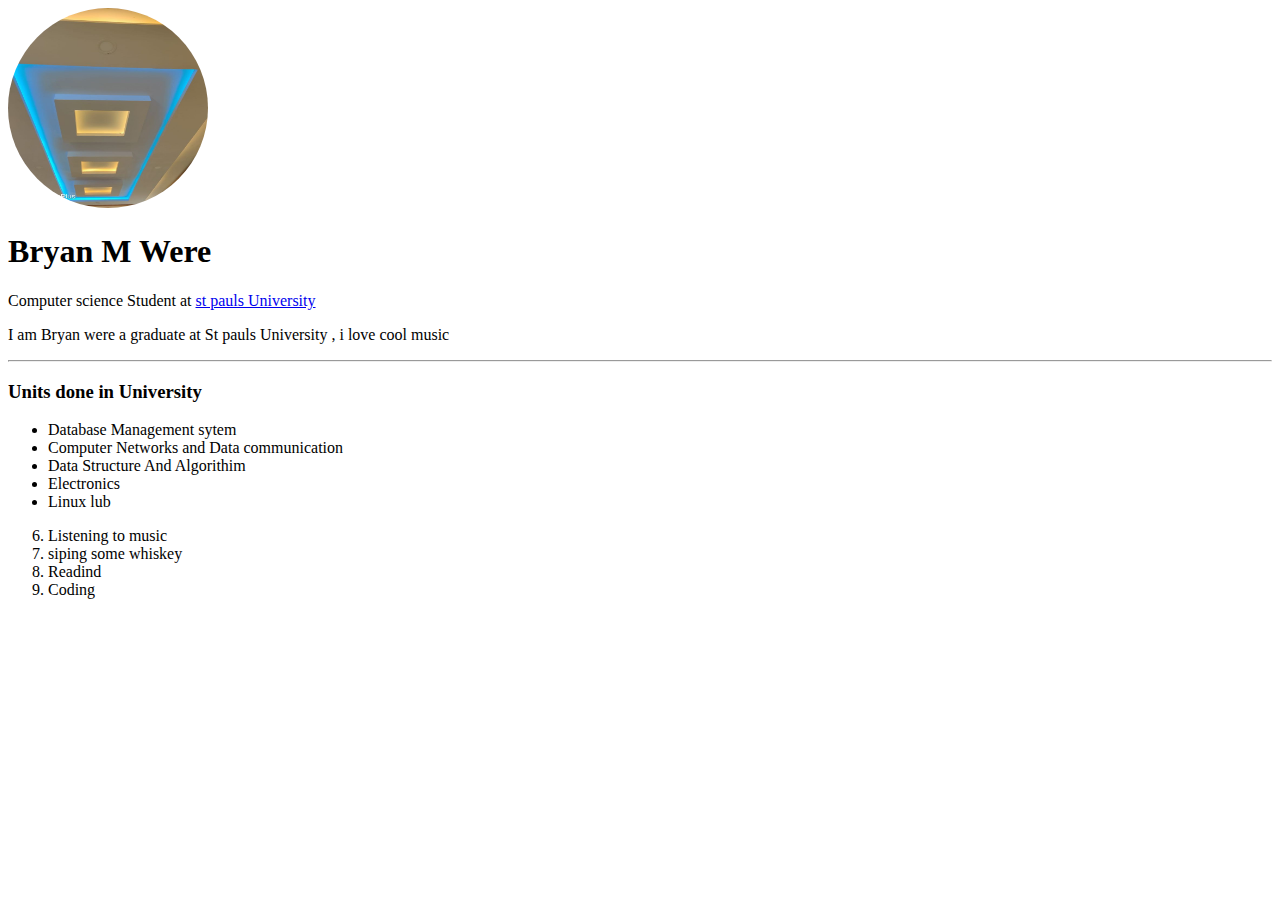
<file: HTML personal site/index.html>
<!DOCTYPE html>
<html lang="en">
<head>
    <meta charset="UTF-8">
    <meta http-equiv="X-UA-Compatible" content="IE=edge">
    <meta name="viewport" content="width=device-width, initial-scale=1.0">
    <title>Bryan personal website</title>
    <link rel="stylesheet" href="personal.css">
</head>
<body>
    <img  class="gyp" src="gypsum3.jpg" alt="profile" height="200px",width="200px"  border-radius="50px" >
    <h1> Bryan M Were</h1>
    <p> Computer science Student at <a href="spu.ac.ke">st pauls University </a></p>
    <p> I am Bryan were a graduate at St pauls University , i love cool music</p>
    <hr>
    <h3> Units done in University</h3>
    <ul >
        <li>Database Management sytem</li>
        <li>Computer Networks and Data communication</li>
        <li> Data Structure And Algorithim</li>
        <li>Electronics</li>
        <li>Linux lub</li>
    </ul>
    <ol start="6">
        <li>Listening to music</li>
        <li>siping some whiskey</li>
        <li>Readind </li>
        <li>Coding</li>
    </ol>
</body>
</html>
</file>
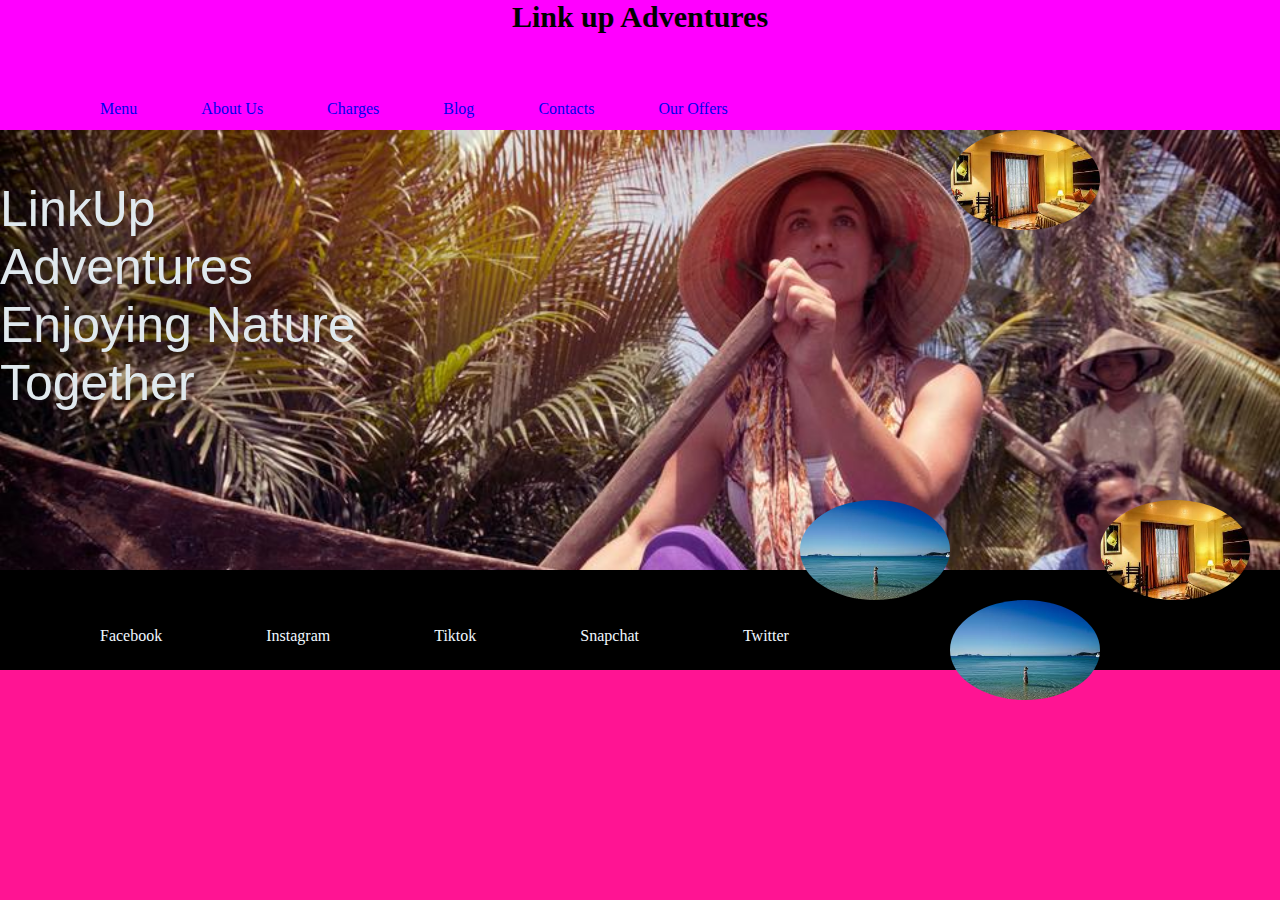
<file: final project/linkuptravelers.html>
<!DOCTYPE html>
<html lang="en">
<head>
    <meta charset="UTF-8">
    <meta http-equiv="X-UA-Compatible" content="IE=edge">
    <meta name="viewport" content="width=device-width, initial-scale=1.0">
    <title>Linkuptravellers</title>
    <link rel="stylesheet" href="link.css">
</head>

<body>
    <!-- navigation bar-->
   <nav class="detail"> 
    <center> <h2>Link up Adventures</h2></center>
        <ul>
           
            <li> <a href="#"> Menu</a> </li>
            <li> <a href="#">About Us</a></li>
            <li><a href="#">Charges </a></li>
            <li> <a href="#">Blog </a></li>
            <li><a href="#">Contacts </a></li>
            <li><a href="#">Our Offers </a></li>
        </nav>
        
        
       
            <section class="content">
                <div class="title"> 
              LinkUp Adventures Enjoying Nature Together
                  
                </div>

                <img  class= "ocean"src="wanja1.jpeg" alt="kay">
                <img  class= "hotel"src="hotel.jpeg" alt="malindi">
                <img  class= "animals"src="wanja1.jpeg" alt="kay">
                <img  class= "eatery"src="hotel.jpeg" alt="malindi">
               
            </section>
            <nav class="leg">
            <Ul>
                <li class="legc">  Facebook </li>
                <li class="legc"> Instagram</li>
                <li  class="legc">Tiktok</li>
                <li class="legc">Snapchat</li>
                <li  class="legc">Twitter</li>
            </Ul>
        </nav>
</body>


  
     
</html>
</file>
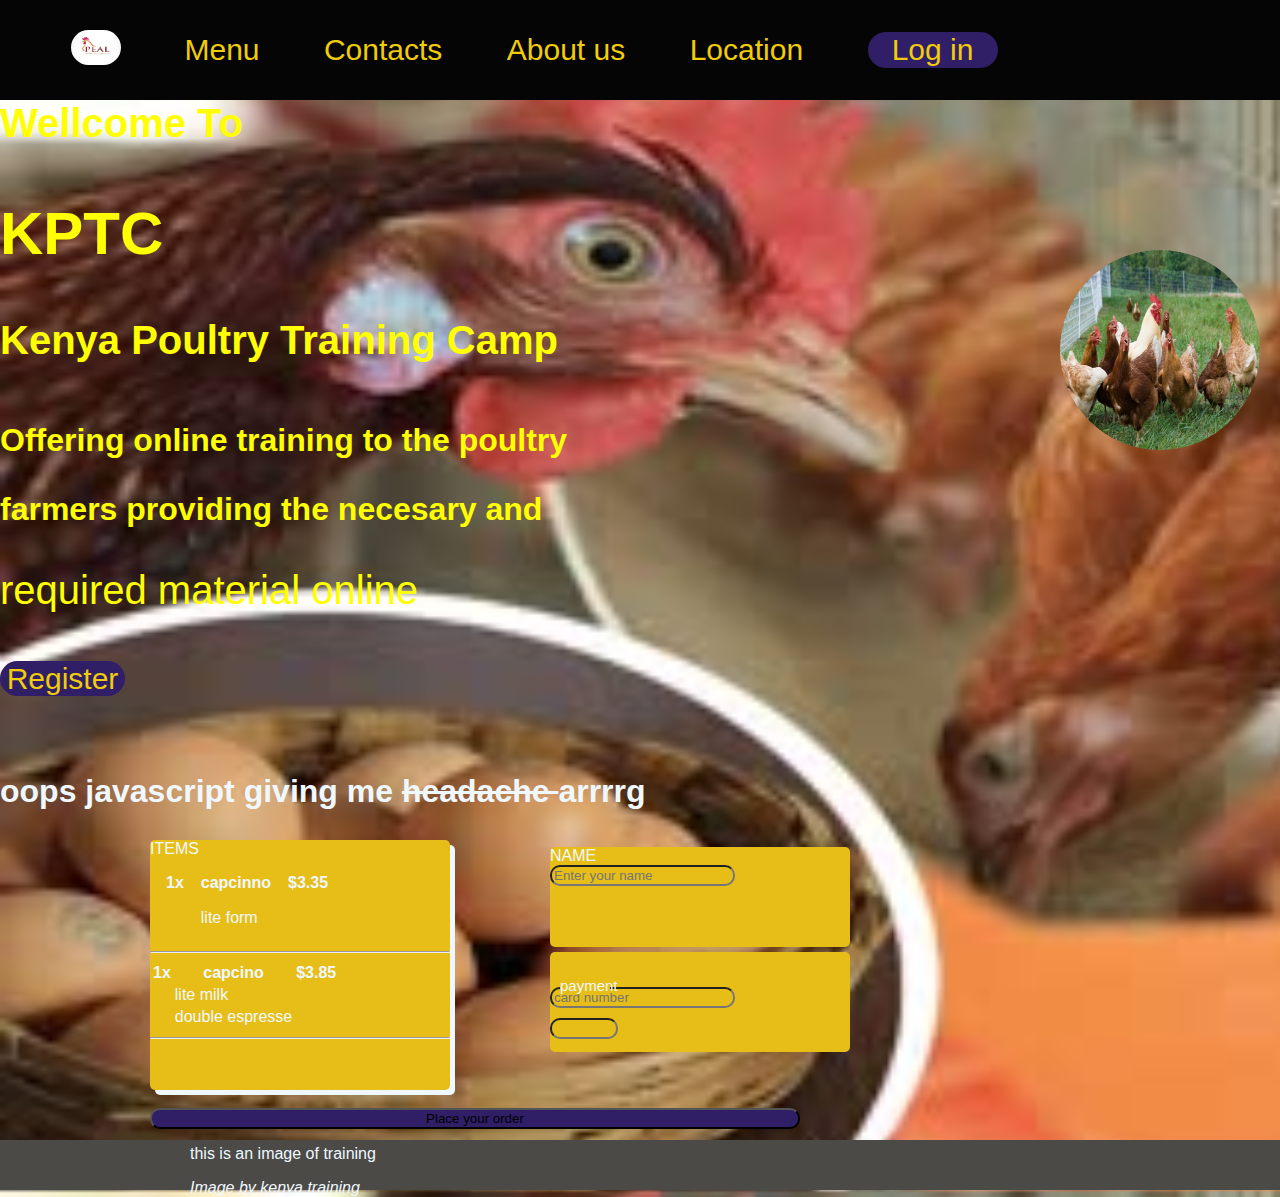
<file: final project/poultrytraining.html>
<!DOCTYPE html>
<html lang="en">
<head>
    <meta charset="UTF-8">
    <meta http-equiv="X-UA-Compatible" content="IE=edge">
    <meta name="viewport" content="width=device-width, initial-scale=1.0">
    <title>kenya poultry training camp</title>
    <link rel="stylesheet" href="poultrypro.css">
</head>
<body>
    <!-- navigation bar-->
    <nav >
       
        <ul>
            <img  class ="logodiv"src="logo.jpg"  alt="logo"></center>
       
             <li><a href="aboutus.html">Menu</a> </li>
             <li> <a href="#"> Contacts</a></li>
             <li> <a href="#"> About us</a></li>
             <li><a href="#"> Location</a></li>
             <li class="last"> <button class="login"> <a href="#">Log in</a></button></li>
            </ul>
             <center> 
             
           
   
    </nav>
    
    
   
<!-- introduction to the content of the website-->

<div class="heading">
  
    <img  src="kuku.jpeg" alt="advert">

<h4>  Wellcome To </h4>
<h2> KPTC</h2>
  
       <h1 class="heading"> Kenya Poultry Training Camp  </h1>
 
    <p class="offer"><b> Offering online training to the poultry </p>
      <p   class="offer"> farmers providing the necesary and</b></p>
    <p>  required material online</p>
    <button class="btn"> <a href="#"> Register</a></button>
    </div>

    <br> <br>
    <br>
    <br>
    <section>
    <h1> oops javascript giving me <strike>headache </strike> arrrrg</h1>
    <div  class="project">
        <div class="price">
        ITEMS
        <table cellspacing="15px"> 
            <thead>
                <th>1x</th>
                <th > capcinno</th>
                <th>$3.35</th>
            </thead>
           
            
            <tr>
                <td></td>
                <td>lite form</td>
            </tr>
        </table>
        <hr>
        <table cellspacing="">
            <thead> 
                <th> 1x</th>
                <th>capcino</th>
                <th>$3.85</th>
            </thead>
            <tr>
                <td></td>
            <td>lite milk</td>
            <tr>
            <td></td>
            <td>double espresse</td>
            </tr>
            </table>
        <hr>
        
        <!-- payment div-->
        <div class="payment">
            <div class="detail"> <form> 
                <label> NAME</label><br>
                <input class="jina"type="text" placeholder="Enter your name">
            </form></div>
            <div class="det"> 
              <div class="etc"> <label > payment</label></div><br>
               <input class="jina" type="number" placeholder="card number"><br>
               <input  class="pesa"type="number">

            </div>
            
        </div>
         </div> </br>
         <button class="butt">  Place your order</button>
         <blockquote>
            <p> this is an image of training</p>
            <cite> Image by kenya training</cite>
           </blockquote>
        </section>
    <script src="index.js"> </script>
</body>
<!-- footer-->
<nav class="footer">   </nav>
</html>
</file>
<file: HTML personal site/personal.css>
.gyp{
    width: 200px;
    height:200px;
    border-radius:200px ;
}
</file>
<file: final project/link.css>
body{
    margin: 0;
    padding:0;
    background-color: deeppink;
}
h2{
    margin-top: 0;
    font-size: 30px;
}
li{
    
    text-decoration: none;
    display: inline-block;
    line-height: 100px;
    margin-left: 60px;

}
.detail{
    
    margin-top: 0px;
    height: 130px;
    background-color: fuchsia;
}
.title{
    font-family: Verdana, Geneva, Tahoma, sans-serif;
    font-size: 50px;
    display: inline-block;
    position: relative;
    top: 50px;
    color: rgb(224, 233, 238);
    height: 300px;
    width: 400px;
}
.hotel{
    position: absolute;
    right: 180px;
    border-radius: 100%;
    height: 100px;
    width: 150px;
}
.ocean{
    position: absolute;
    border-radius: 100%;
    right: 330px;
    bottom:300px;
    height: 100px;
    width: 150px;
}
.eatery{
    position: absolute;
    border-radius: 100%;
    right: 30px;
    bottom:300px;
    height: 100px;
    width: 150px;
}

.animals{
    bottom:200px;
    position: absolute;
    right: 180px;
    border-radius: 100%;
    height: 100px;
    width: 150px;
}
a{
    text-decoration: none;
}
.content{
    
    background-size: cover;
    background-repeat: no-repeat;
    background-image: url("wanja.jpg");
    height: 440px;
    margin-left: 0px;
    margin-right: auto;
    width: 100%;
    margin-bottom:  0%;
}
.leg{
    flex-direction:column ;
    display: flex;
    height: 100px;
    background-color: black;
    margin-bottom: 0px;
}
.legc{
    margin-right: 40px;
    display: 
    margin-top: 10px;
    margin-bottom: 0px;
    color: aliceblue;
}
</file>
<file: final project/poultrypro.css>
body{
padding: 0;
   margin: 0;
 
   background-repeat: repeat;
    background-image: url("bodyimage1.jpg");
    background-size: cover;
    font-family: sans-serif;
    color: aliceblue;
}
.heading{
    margin-top: 0%;
    display: inline-block;
}
h4{
    margin-top: 1px;
}
div{
    margin-top: 0%;
}
img{
    border-width: 30px;
    position: absolute;
    top: 250px;
    right: 20px;
    border-radius: 100%;
    height: 200px;
    width: 200px;
}
.chicken{
   
    position: relative;
    top: px;
    margin-left: 700px;
    background-color: #ccc9d4;
}
#heading{
    background-repeat: no-repeat;
    background-size: cover;
  background-image: url("kuku.jpeg");
    height: 400px;
}
.offer{
    font-size: 2rem;
}
a{
    font-size:20px ;
}
.a:hover{ 
    color: bisque;

}
.heading{
    display: inline-block;
    color: yellow;
    font-size: 40px;
}


.btn{
    background-color:  #301E67;
    height: 35px;
    border: none;
    width: 125px;
    border-radius: 30px;
    text-decoration: none;
}
.btn:hover{
    background-color: cornsilk;
}
.login{
    border-radius: 30px;
    width: 130px;
    border: none;
    background-color: #301E67
   
}
.login:hover{ 
    background-color: antiquewhite;
    
}
.last{
    font-size: 2px;
}
.head{
    margin-left: 50px;
    margin-top: 60px;
    border-radius: 100%;
    justify-content: center;
    -ms-flex-align: center;
    height: 400px;
    width: 400px;

}
nav{
    width: 100%;
    height: 100px;
    background-color: rgb(5, 5, 5);
}
ul{margin: 0;
    padding: 0;
    list-style: none;
    display: inline-block;
    margin-left: 70px;
}
li{
    line-height: 100px;
    margin-left: 60px;
    
    display: inline-block;
}
a{
    text-decoration: none;
    color: rgb(240, 205, 8);
    font-size: 30px
}

.navbar{
    
    background-color:black;
    text-decoration: none;
    margin: 0%;
    height: 150px;
    width: 100%;
    bottom: 20px;
    margin-left: 0%; 
 }
.midle{
    margin-left: 30px;
    margin-top: 100px;
    border-radius: 100%;
    background-color: black;
    height:500px ;
    width: 500px;
}
.design{
    margin-bottom: 20px;
    margin-left: 30px;
    border-radius:100%;
    margin-top: 2Spx;
    background-color: rgba(192, 144, 72, 0.356);
    height: 550px;
    width: 550px;
}

.intro{
 
    justify-content: space-evenly;
    display: flex;
    flex-direction: row-reverse;
    height: 400px;
    width:600px;
    margin-top: 10px;
 
}
.container1{
    flex-grow: 1;
    color:rgb(240, 229, 222);
    background-color: rgb(7, 2, 2);
    height: 75px;
    width: 0px;
  ;
    
}


.container2{
    flex-grow: 3;
    height: 75px;
    width: 0px;
    border: rgb(180, 141, 89) solid;
}

.logodiv{
    position: relative;
    left: 1px;
    margin-top: 0px; ;
   top: 5px;
    height: 35px;
    width: 50px;
    border-radius: 50px;
    bottom: 1opx;
}
.project{
    position: relative;
    left: 150px;
    height: 300px;
    width: 700px;
    
}
.price{
    box-shadow: 5px 5px;
    border-radius: 5px;
    margin-top: 30px;
    background-color: rgb(231, 190, 23);
    height:250px ;
    width: 300px;
}
.detail{
    border-radius: 5px;
    background-color:rgb(231, 190, 23); 
    height: 100px;
    width: 300px;
}
.jina{
    border-radius: 10px;
    background-color:rgb(231, 190, 23); ;
}
.pesa{
    margin-top: 10px;
    background-color:  rgb(231, 190, 23);;
    border-radius: 10px;
    width: 60px;
}
.payment{
    
    border-radius: 5px;
    bottom:  200px;
position: relative;
    left: 400px;
}
.det{
    margin-top: 5px;
    border-radius: 5px;
    background-color:rgb(231, 190, 23); 
    height: 100px;
    width: 300px;
}
.butt{
    width: 650px;
    border-radius: 10px;
    background-color:  #301E67;
}
.etc{
    left:10px;
    font-size: 15px;
    width: 50px;
    background-color: rgb(231, 190, 23); ;
    top:25px;
    position: relative;
}
.footer{
    background-color: rgb(75, 74, 71);
    height: 50px;
    width: 100%;
}
.a:hover{
    color:aliceblue;
}
</file>
